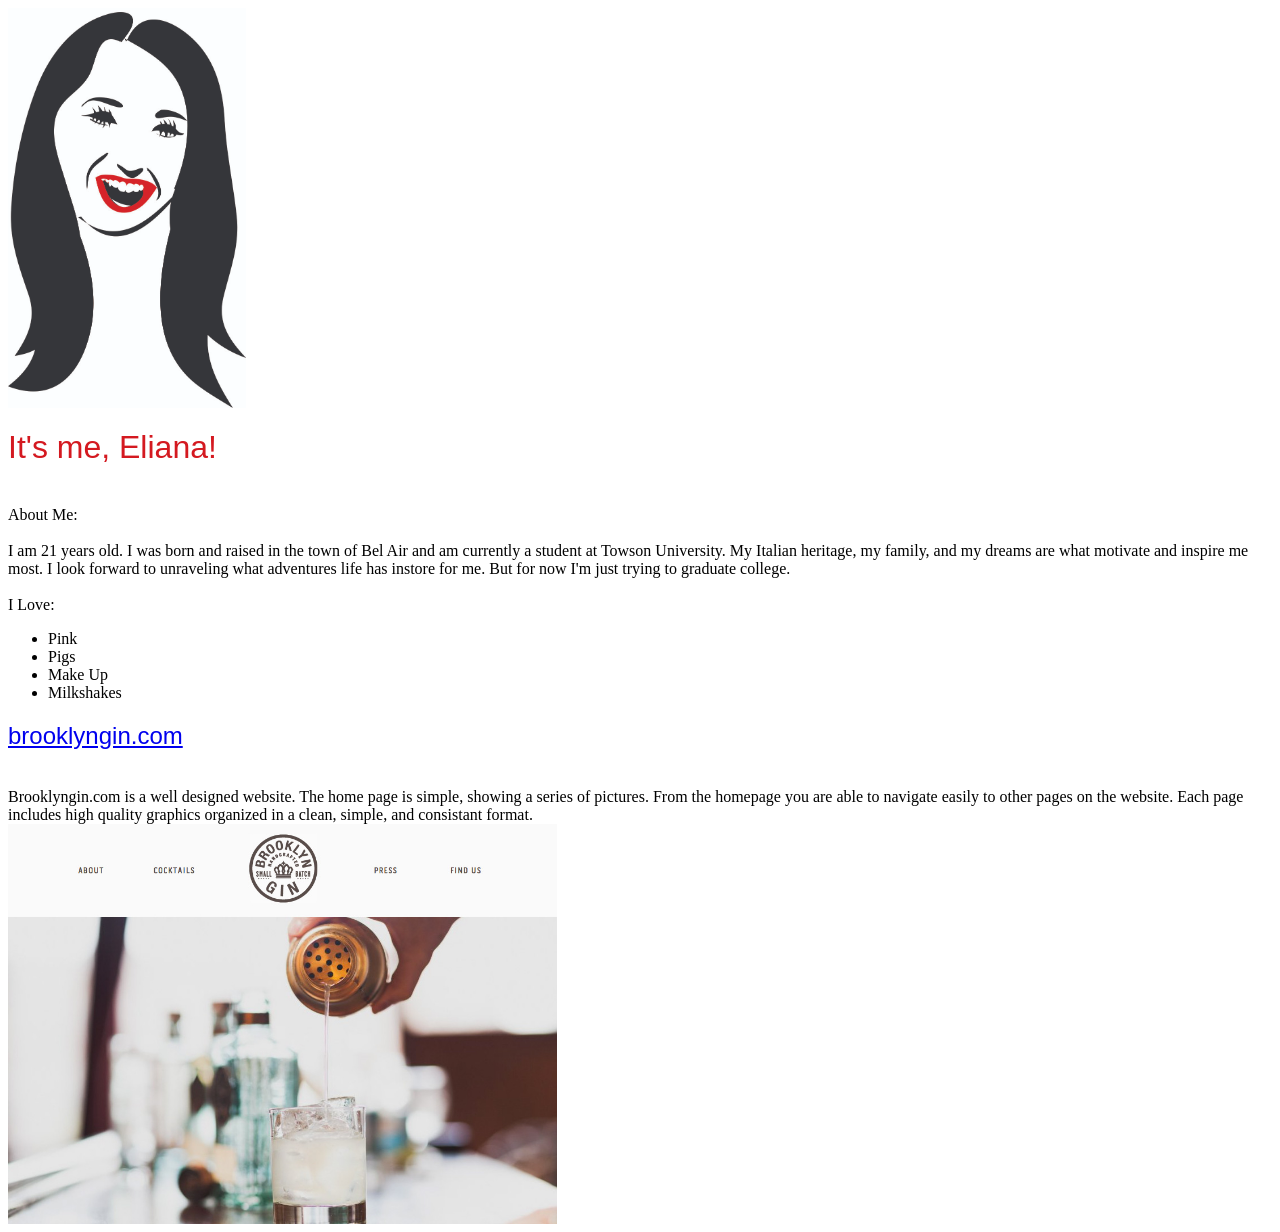
<file: eliana.html>
<html> 
	<head>
		<title>Eliana Pisciotta</title>
	 	<link href="css/eliana.css" rel="stylesheet">
	</head>
	
	<body>
	<img src="pics/redlips.jpg" height="400">
	
	<h1>It's me, Eliana!</h1>
	<br>About Me:</br>
	<br>I am 21 years old. I was born and raised in the town of Bel Air and am currently a student at Towson University. My Italian heritage, my family, and my dreams are what motivate and inspire me most. I look forward to unraveling what adventures life has instore for me. But for now I'm just trying to graduate college. </br>
	<br>I Love:</br>
	
				<ul>
			<li>Pink</li>
			<li>Pigs</li>
			<li>Make Up</li>
			<li>Milkshakes</li>
		</ul>
		<h2><a href="http://www.brooklyngin.com">brooklyngin.com</a></h2>
		<br>Brooklyngin.com is a well designed website. The home page is simple, showing a series of pictures. From the homepage you are able to navigate easily to other pages on the website. Each page includes high quality graphics organized in a clean, simple, and consistant format. 
			<br><img src="pics/gin.jpg" height="400"></br>
		
	</body>
</html>
</file>
<file: css/eliana.css>
h1{
	font-weight:normal;
	font-family: avenir, helvetica, sans serif;
	color: #d41920;
}
p{	
	font-weight:normal;
	font-family: avenir, helvetica, sans serif;
}

h2{
	font-weight:normal;
	font-family: avenir, helvetica, sans serif;
	color: #d41920;
	
}
</file>
